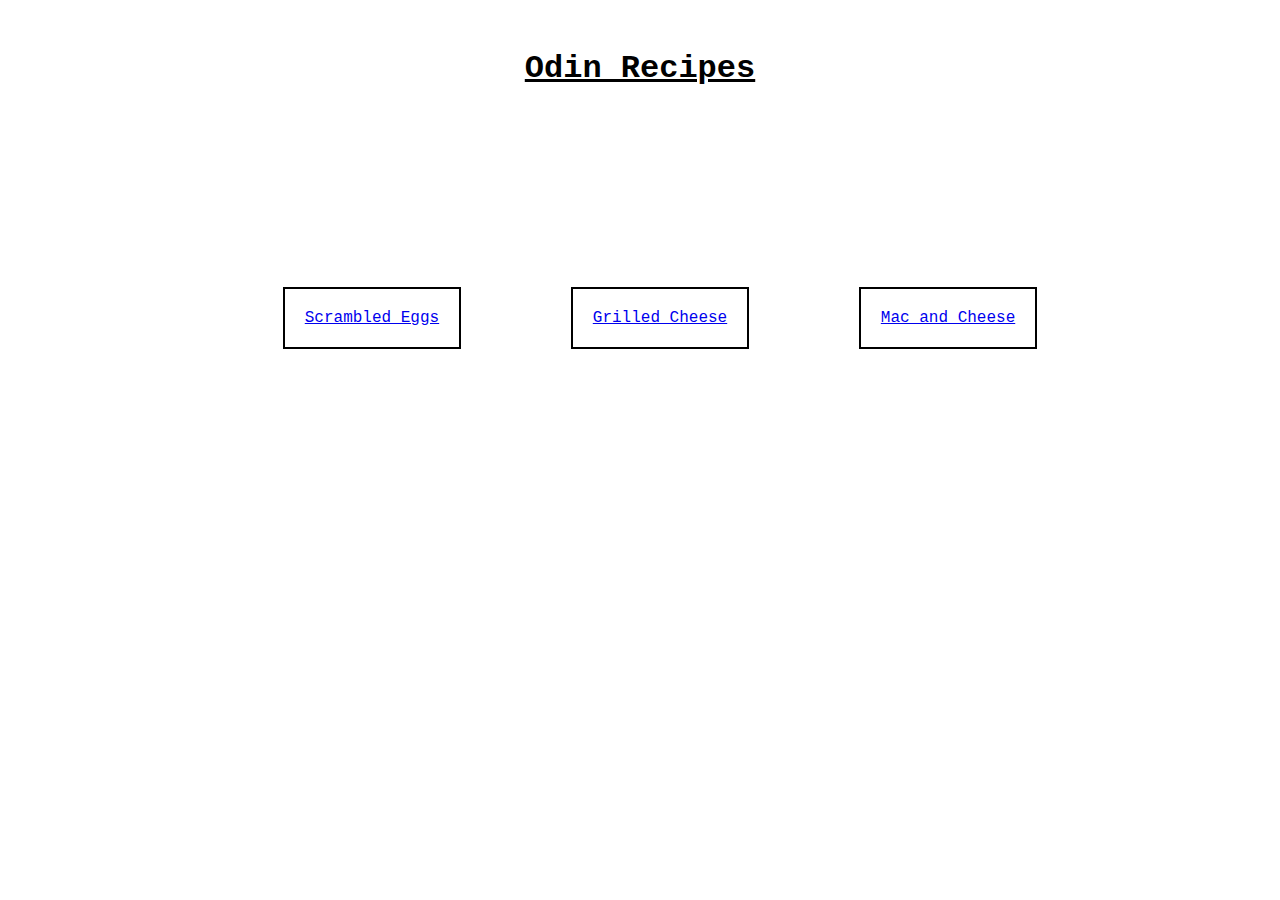
<file: index.html>
<!DOCTYPE html>
<html lang="en">
    <head>
        <meta charset="utf-8">
        <title>Odin Recipes</title>
        <link rel="stylesheet" href="styles/styles.css">
    </head>
    <body>
        <h1 id="index-heading">Odin Recipes</h1>

        <ul class="list-box">
            <li class="index-list"><a href="recipes/scrambled-eggs.html">Scrambled Eggs</a></li>
            <li class="index-list"><a href="recipes/grilled-cheese.html">Grilled Cheese</a></li>
            <li class="index-list"><a href="recipes/mac-and-cheese.html">Mac and Cheese</a></li>
        </ul>
    </body>
</html>
</file>
<file: styles/styles.css>
* {
    font-family: 'Courier New', Courier, monospace;
}

h1 {
    text-align: center;
    text-decoration: underline;
}

h2 {
    margin-left: 10px;
}

ol {
    list-style-type: lower-roman;
}

ul {
    list-style-type: circle;
}

p {
    border: 1px outset black;
}

.home-link {
    display: block;
}

.index-list {
    display: inline-block;
    margin: 0px 50px;
    padding: 20px;
    border: 2px solid black;
}

#index-heading {
    margin: 50px 0px;
}

.list-box {
    text-align: center;
    margin-top: 200px;
}
</file>
